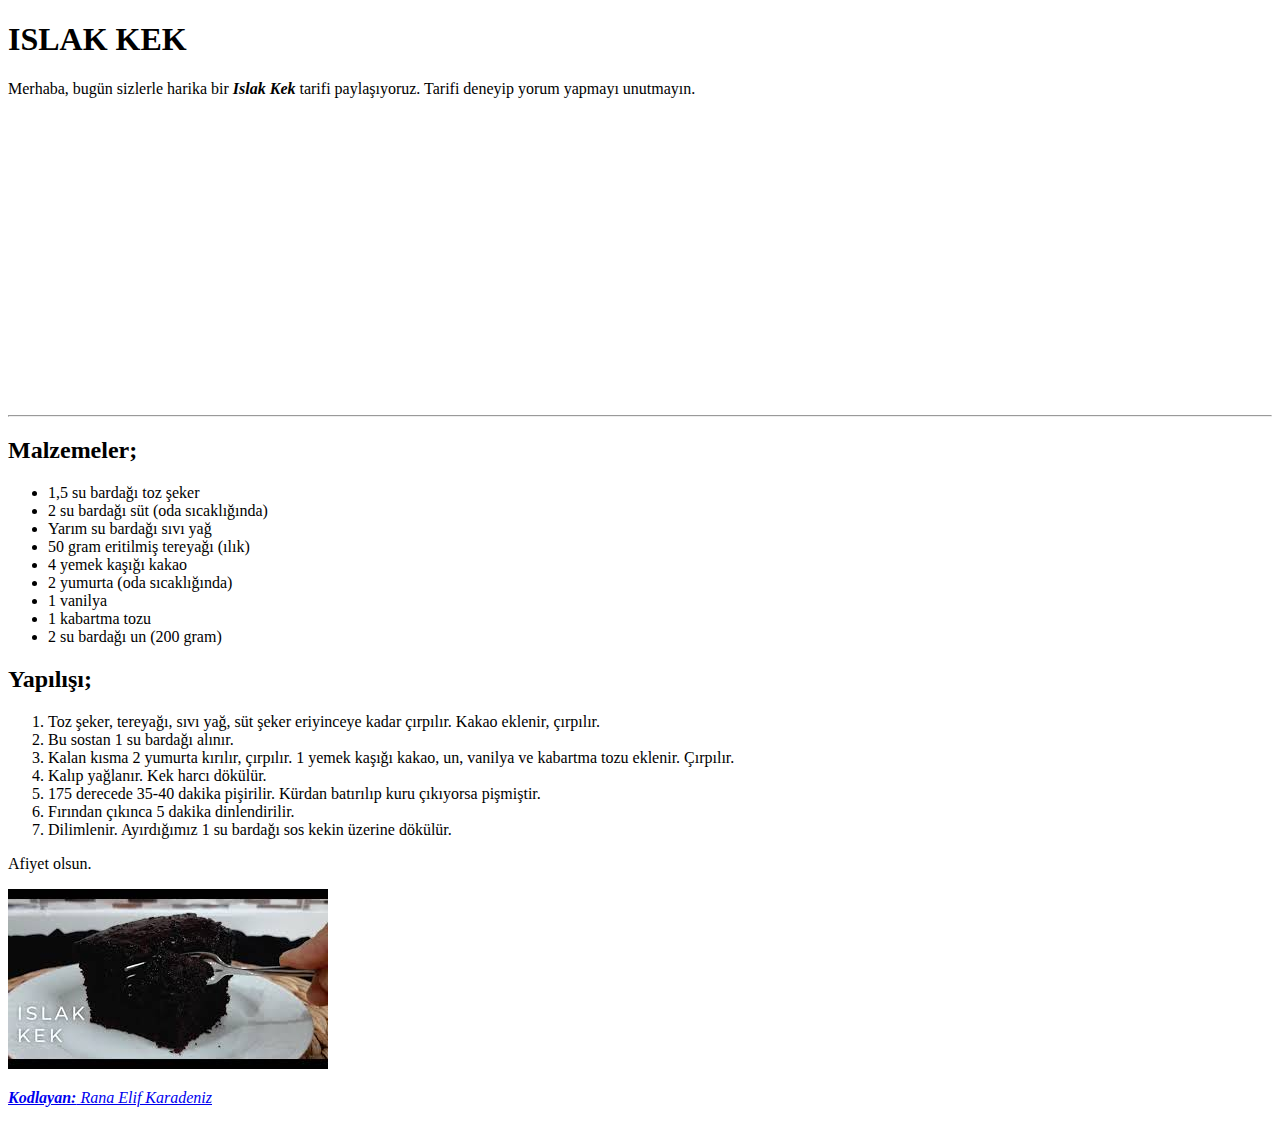
<file: recipe-project/index.html>
<!DOCTYPE html>
<html lang="tr">
<head>
    <meta charset="UTF-8">
    <meta http-equiv="X-UA-Compatible" content="IE=edge">
    <meta name="viewport" content="width=device-width, initial-scale=1.0">
    <title>Islak Kek | Bugün Ne Yiycez</title>
</head>
<body>

    <!-- nav-start -->
    <!-- Başlık ve Ön Bilgi -->
    <h1><header>ISLAK KEK</header></h1>
   
    <p>Merhaba, bugün sizlerle harika bir <b><em>Islak Kek</em></b>  tarifi paylaşıyoruz. Tarifi deneyip yorum  yapmayı unutmayın.</p>
    
    <iframe width="577" height="289" src="https://www.youtube.com/embed/OBWb0KEyTRA" title="YouTube video player" frameborder="0" allow="accelerometer; autoplay; clipboard-write; encrypted-media; gyroscope; picture-in-picture" allowfullscreen></iframe>

    <hr>
    <!-- nav-end -->

    <!-- section-start -->
    <section>
    <!-- article-start -->
    <!-- Malzemeler -->
        <article>
            <h2>Malzemeler;</h2>
            <ul>
                <li>1,5 su bardağı toz şeker</li>
                <li>2 su bardağı süt (oda sıcaklığında)</li>
                <li>Yarım su bardağı sıvı yağ</li>
                <li>50 gram eritilmiş tereyağı (ılık)</li>
                <li>4 yemek kaşığı kakao</li>
                <li>2 yumurta (oda sıcaklığında)</li>
                <li>1 vanilya</li>
                <li>1 kabartma tozu</li>
                <li>2 su bardağı un (200 gram)</li>
            </ul>
        </article>

        <!-- Yapılışı -->
        <article>
            <h2>Yapılışı;</h2>
            <ol>
                <li>Toz şeker, tereyağı, sıvı yağ, süt şeker    eriyinceye kadar çırpılır. Kakao eklenir,  çırpılır.</li>
                <li>Bu sostan 1 su bardağı alınır.</li>
                <li>Kalan kısma 2 yumurta kırılır, çırpılır. 1  yemek kaşığı kakao, un, vanilya ve kabartma tozu     eklenir. Çırpılır.</li>
                <li>Kalıp yağlanır. Kek harcı dökülür.</li>
                <li>175 derecede 35-40 dakika pişirilir. Kürdan     batırılıp kuru çıkıyorsa pişmiştir.</li>
                <li>Fırından çıkınca 5 dakika dinlendirilir.</li>
                <li>Dilimlenir. Ayırdığımız 1 su bardağı sos    kekin üzerine dökülür.</li>
            </ol>
            <p>Afiyet olsun.</p>
        </article>
        <!-- article-end -->

        <a href="https://www.youtube.com/watch?v=OBWb0KEyTRA">
            <img title="YouTube videosuna gitmek için tıklayınız..  ." src="img/islak-kek.jpg"   alt="Islak Kek">
        </a>
    </section>

    <!-- section-end -->

    <!-- footer-start -->
    <footer>
        <p><a href="https://app.patika.dev/ranaelif"><em><b>Kodlayan:</b> Rana Elif Karadeniz</em></a></p>
    </footer>
    <!-- footer-end -->

</body>
</html>
</file>
